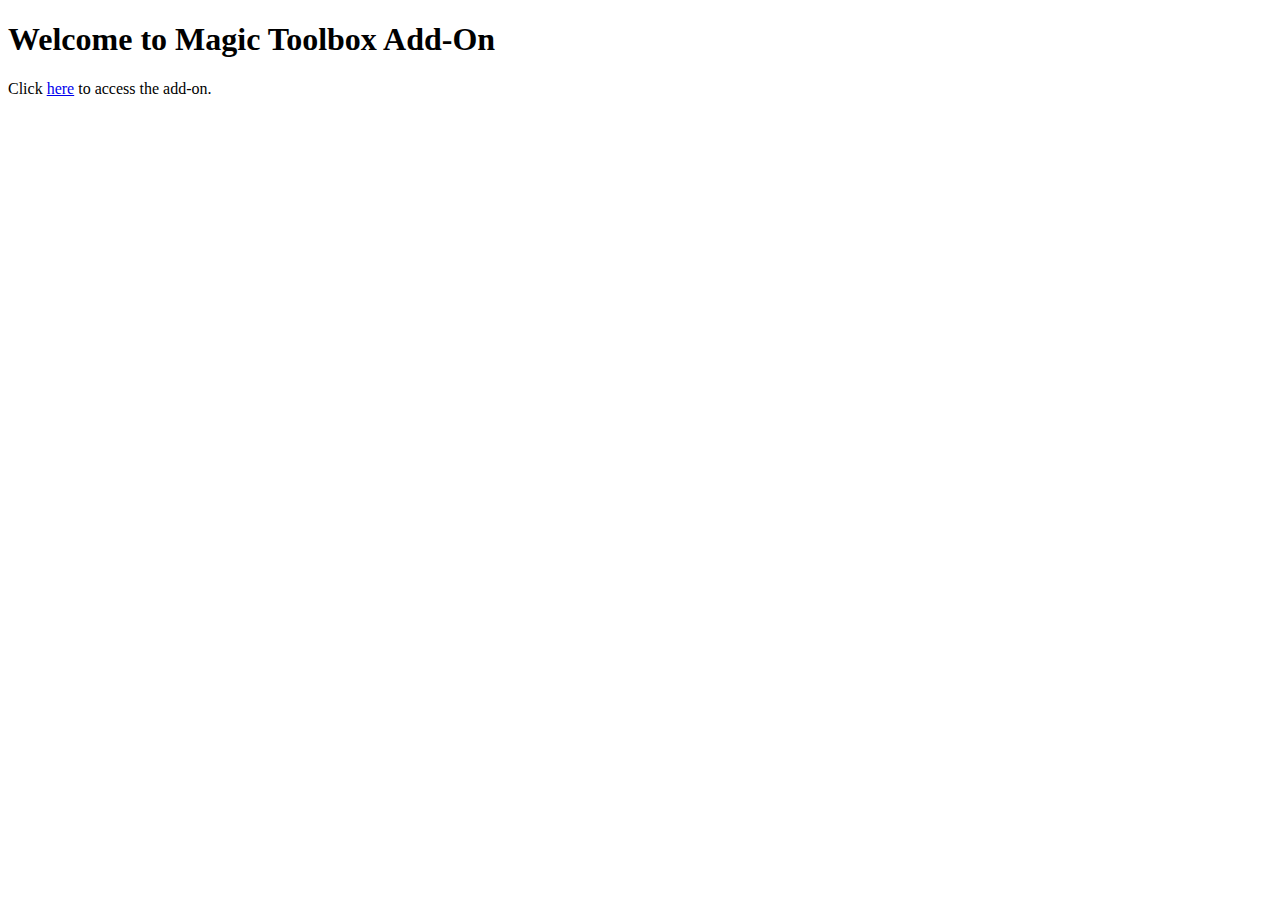
<file: index.html>
<!DOCTYPE html>
<html>
<head>
	<title>Magic Toolbox Add-On</title>
</head>
<body>
	<h1>Welcome to Magic Toolbox Add-On</h1>
	<p>Click <a href="magic-toolbox/index.html">here</a> to access the add-on.</p>
</body>
</html>
</file>
